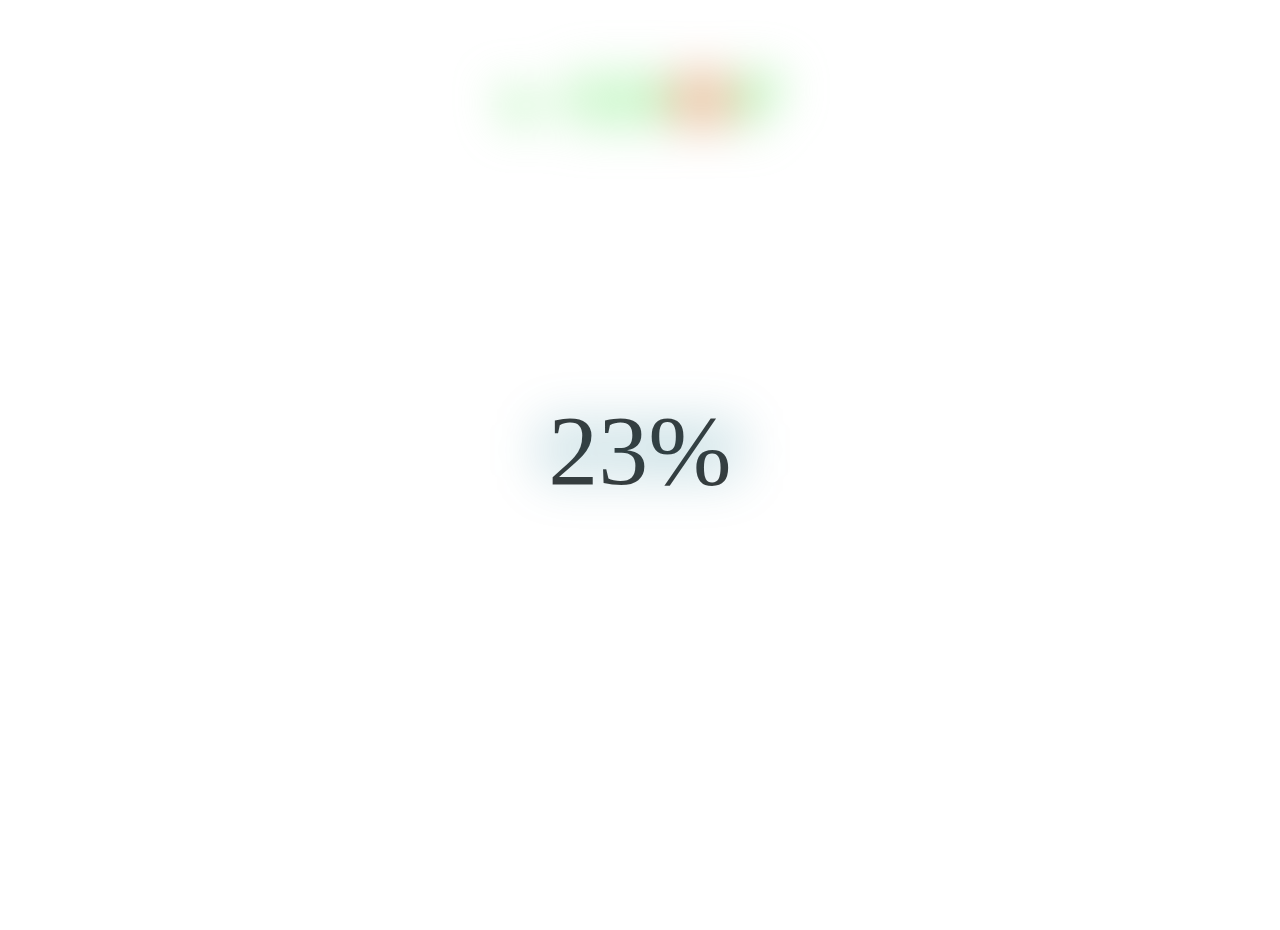
<file: index.html>
<!DOCTYPE html>
<html lang="en">
<head>
    <meta charset="UTF-8">
    <meta http-equiv="X-UA-Compatible" content="IE=edge">
    <meta name="viewport" content="width=device-width, initial-scale=1.0">
    <title>SHOP</title>
   <!-- icon -->
    <link rel="icon" href="favicon.ico" type="image/x-icon">
    <style>
        body{
            overflow: hidden;
        }
          *{
        box-sizing: border-box;
          }
        #my{
            font-family: sans-serif;
        display: flex;
        align-items: center;
        justify-content: center;
        height: 100vh;
        overflow: hidden;
        margin: 0;
        
       
    }
    .bgg{
        background: url('https://t4.ftcdn.net/jpg/02/32/16/07/360_F_232160763_FuTBWDd981tvYEJFXpFZtolm8l4ct0Nz.jpg') no-repeat center center/cover;
        position: absolute;
        overflow: hidden;
        top: -30px;
        left: -30px;
        width: calc(100vw + 60px);
        height: calc(100vh + 60px);
        z-index: -1;
        filter: blur(0px);


    }
    .loading-text{
        font-size: 100px;
        color: black;
        position: absolute;
     top: 50%;
      left: 50%;
      transform: translate(-50%,-50%);

    }
        
    .btn{
	border-radius: 9px;
	font-family:'Oswald',sans-serif;
	color: #036A81;
	font-size: 135%;
	padding: 10px 20px;
	border: solid #036A81 3px;
	text-transform: uppercase;
	text-decoration: none;
    filter: blur(0px);
    position: absolute;
    top: 50%;
     left: 50%;
    transform: translate(-50%,-50%);
  
}
.btn:hover {

  
  background-color: lightgreen;
}
h1{
bottom: 10%;
text-align: center;	
font-size: 5rem;
filter: blur(0px);
color: lightgreen;
}
        
    </style>
</head>
<body >
    <h1>v-SH<span style="color: chocolate;">O</span>P</h1>
    
    <div class="loading-text">0%</div>
    <div class="bgg"></div>
        
    <a class="btn" href="myhtml.html" >Get Started</a>
 
 
    <script>
// Blury-loading      
const loadtext=document.querySelector('.loading-text')
const bg=document.querySelector('.bgg')
const btnn=document.querySelector('.btn')
const heading=document.querySelector('h1')
let load=0
let int=setInterval(blurimage,30);
function blurimage()
{
    load++;
    if(load>99)
    {
        clearInterval(int);
    }
   loadtext.innerText=`${load}%`
   loadtext.style.opacity=change(load,0,100,0,1)
bg.style.filter=`blur(${change(load,0,100,0,30)}px)`
btnn.style.filter=`blur(${change(load,0,100,0,30)}px)`
heading.style.filter=`blur(${change(load,0,100,0,30)}px)`

}
//Switching blurry function
const change=(num,in_min,in_max,out_max,out_min) => {
    return(num-in_min)*(out_max-out_min)/(in_max -in_min)+out_min;
}
 </script>
</body>
</html>
</file>
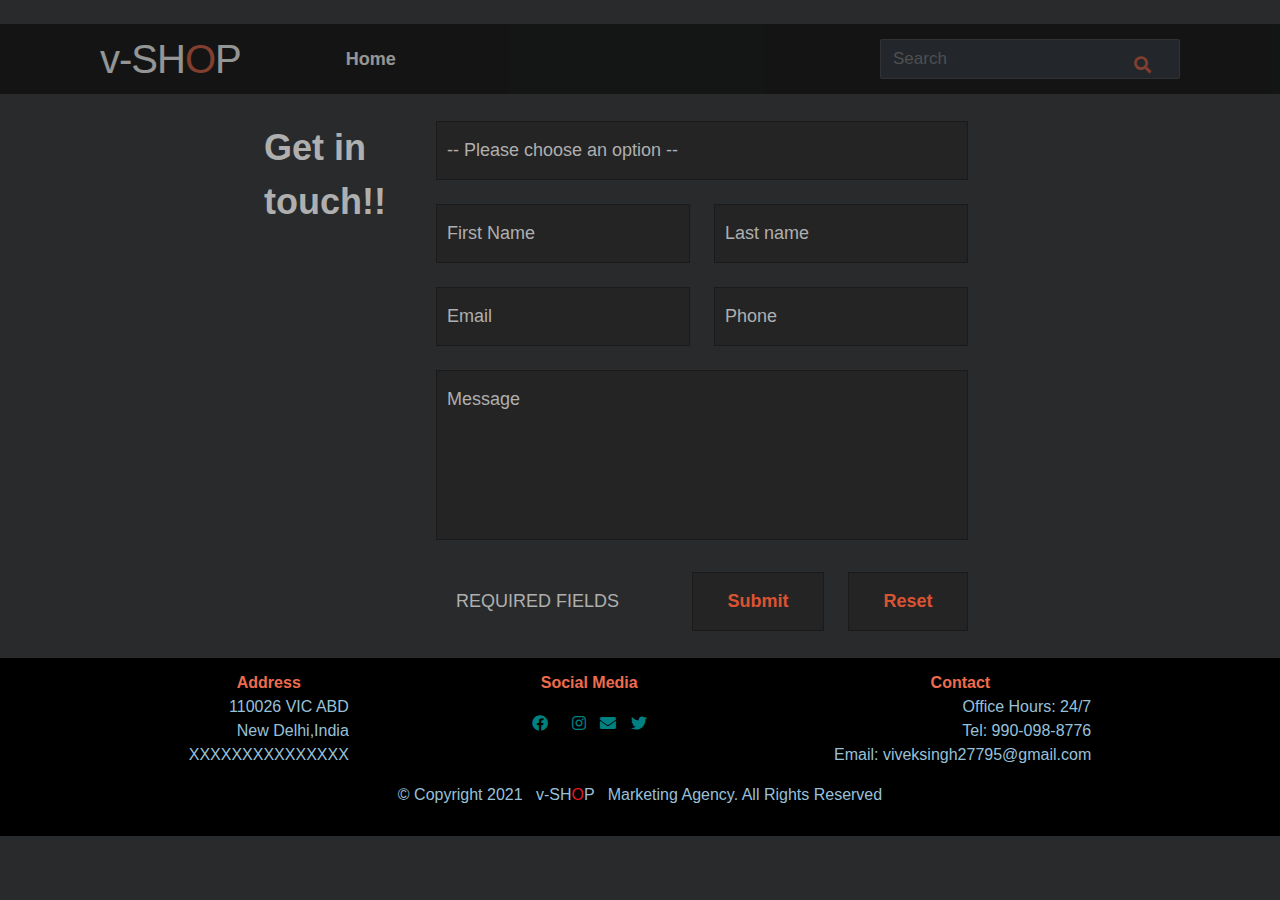
<file: contactform.html>
<!DOCTYPE html>
<html lang="en">
<head>
    <meta charset="UTF-8">
    <meta http-equiv="X-UA-Compatible" content="IE=edge">
    <meta name="viewport" content="width=device-width, initial-scale=1.0">
   
    <title>SHOP</title>
   <!-- icon -->
    <link rel="icon" href="favicon.ico" type="image/x-icon">
    <!-- stylesheet -->
    <link rel="stylesheet" href="myhcss.css">
    
     <!-- font awesome -->
     <link rel="stylesheet" href="https://pro.fontawesome.com/releases/v5.10.0/css/all.css" integrity="sha384-AYmEC3Yw5cVb3ZcuHtOA93w35dYTsvhLPVnYs9eStHfGJvOvKxVfELGroGkvsg+p" crossorigin="anonymous"/>
    <link rel="stylesheet" href="https://cdnjs.cloudflare.com/ajax/libs/font-awesome/4.7.0/css/font-awesome.min.css">
    <link rel="stylesheet" href="https://cdnjs.cloudflare.com/ajax/libs/font-awesome/5.15.3/css/all.min.css"/>
    <!-- j query -->
    <script src="https://ajax.googleapis.com/ajax/libs/jquery/3.5.1/jquery.min.js"></script>
    <style>
        @import url("https://fonts.googleapis.com/css?family=Open+Sans:400,700");

/* RESET RULES
–––––––––––––––––––––––––––––––––––––––––––––––––– */
:root {
  --white: #afafaf;
  --red: #e31b23;
  --bodyColor: #292a2b;
  --borderFormEls: hsl(0, 0%, 10%);
  --bgFormEls: hsl(0, 0%, 14%);
  --bgFormElsFocus: hsl(0, 7%, 20%);
}

* {
  padding: 0;
  margin: 0;
  box-sizing: border-box;
  outline: none;
}

a {
  color: inherit;
}

input,
select,
textarea,
button {
  font-family: inherit;
  font-size: 100%;
}

button,
label {
  cursor: pointer;
}

select {
  appearance: none;
}



textarea {
  resize: none;
}

ul {
  list-style: none;
}

body {
  font: 18px/1.5 "Open Sans", sans-serif;
  background: var(--bodyColor);
  color: var(--white);
  margin: 1.5rem 0;
}

.container {
  max-width: 800px;
  margin: 0 auto;
  padding: 0 1.5rem;
}


/* FORM ELEMENTS
–––––––––––––––––––––––––––––––––––––––––––––––––– */
.my-form h1 {
  margin-bottom: 1.5rem;
}

.my-form li,
.my-form .grid > *:not(:last-child) {
  margin-bottom: 1.5rem;
}

.my-form select,
.my-form input,
.my-form textarea,
.my-form button {
  width: 100%;
  line-height: 1.5;
  padding: 15px 10px;
  border: 1px solid var(--borderFormEls);
  color: var(--white);
  background: var(--bgFormEls);
  transition: background-color 0.3s cubic-bezier(0.57, 0.21, 0.69, 1.25),
    transform 0.3s cubic-bezier(0.57, 0.21, 0.69, 1.25);
}

.my-form textarea {
  height: 170px;
}

.my-form ::placeholder {
  color: inherit;
  /*Fix opacity issue on Firefox*/
  opacity: 1;
}

.my-form select:focus,
.my-form input:focus,
.my-form textarea:focus,
.my-form button:enabled:hover,
.my-form button:focus,
.my-form input[type="checkbox"]:focus + label {
  background: var(--bgFormElsFocus);
}

.my-form select:focus,
.my-form input:focus,
.my-form textarea:focus {
  transform: scale(1.02);
}

.my-form .required,
.my-form select {
  background-repeat: no-repeat;
  background-position: center right 12px;
  background-size: 15px 15px;
}

.my-form .required {
  background-image: url(https://s3-us-west-2.amazonaws.com/s.cdpn.io/162656/asterisk.svg);  
}

.my-form select {
  background-image: url(https://s3-us-west-2.amazonaws.com/s.cdpn.io/162656/down.svg);
}

.my-form *:disabled {
  cursor: default;
  
}


/* FORM BTNS
–––––––––––––––––––––––––––––––––––––––––––––––––– */
.my-form .required-msg {
  display: none;
  background: url(https://s3-us-west-2.amazonaws.com/s.cdpn.io/162656/asterisk.svg)
    no-repeat center left / 15px 15px;
  padding-left: 20px;
}

.my-form .btn-grid {
  position: relative;
  overflow: hidden;
  /* transition: filter 0.2s; */
}

.btan {
  font-weight: bold;
  cursor: pointer;
}
.btan:hover {
  background-color:grey ;
}


.my-form button > * {
  display: inline-block;
  width: 100%;
 
}

.my-form button .back {
  position: absolute;
  left: 50%;
  top: 50%;

}

/* FOOTER
–––––––––––––––––––––––––––––––––––––––––––––––––– */
footer {
  font-size: 1rem;
  text-align: right;
  backface-visibility: hidden;
}

footer a {
  text-decoration: none;
}

footer span {
  color: var(--red);
}


/* MQ
–––––––––––––––––––––––––––––––––––––––––––––––––– */
@media screen and (min-width: 600px) {
  .my-form .grid {
    display: grid;
    grid-gap: 1.5rem;
  }

  .my-form .grid-2 {
    grid-template-columns: 1fr 1fr;
  }

  .my-form .grid-3 {
    grid-template-columns: auto auto auto;
    align-items: center;
  }

  .my-form .grid > *:not(:last-child) {
    margin-bottom: 0;
  }

  .my-form .required-msg {
    display: block;
  }
}


    </style>

</head>
<body id="myhome">
 <!-- navbar -->
<nav id="navbar2" class="navbar">

    
        <div class="menu-icon">
  <span class="fas fa-bars"></span></div>
  <div class="mylogo"  >
   
    v-SH<span>O</span>P</div>
  <div class="nav-items">
    <li><a href="#">&nbsp;&nbsp;  &nbsp;</a></li>
  <li><a href="myhtml.html">Home</a></li>
  </div>
  <div class="search-icon">
  <span class="fas fa-search"></span></div>
  <div class="cancel-icon">
  <span class="fas fa-times"></span></div>
  <form action="#">
          <input type="search" class="search-data" placeholder="Search" required>
          <button type="submit" class="fas fa-search"></button>
        </form>
  </nav>
  <br>
  <form class="my-form" onsubmit="return(validate());" >
    <div class="container">
      <h1>Get in <br> touch!! &nbsp;&nbsp;&nbsp;&nbsp;</h1>
      <ul>
        <li>
          <select>
            <option selected  disabled>-- Please choose an option --</option>
            <option>Sell Product</option>
            <option>Defected Product</option>
            <option>Return Product</option>
            <option>Other</option>      
          </select>
        </li>
        <li>
          <div class="grid grid-2">
            <input type="text" placeholder="First Name" name="Name" id="t1"  class="required" >  
            <input type="text" placeholder="Last name"  class="required" >
          </div>
        </li>
        <li>
          <div class="grid grid-2">
            <input type="email" placeholder="Email" name="EMail" id="t2" class="required" >  
            <input type="text" name="mobile" placeholder="Phone" id="t5" class="required">
          </div>
        </li>    
        <li>
          <textarea placeholder="Message"></textarea>
        </li>   
       
          <div class="grid grid-3">
            <div class="required-msg">REQUIRED FIELDS</div>
            
            
           <input style="color: var(--accent-dark);"  class="btan" id="submitbtn"  type="submit" value="Submit" >
          
          </input>
            
              <input  style="color: var(--accent-dark);" class="btan" id="cancelbtn"type="reset" onclick="return(validate2());"/>
             
          </div>
        </li>    
      </ul>
    </div>
  </form>
 
  <br>
  <!-- Products slider-->
  <footer id="returnfooter">
    
   
    <div class="footer__top">
      <div class="footer__address">
        <h4 class="footer__address-heading">Address</h4>
        <p>110026 VIC ABD</p>
        <p>New Delhi,India</p>
        <p>XXXXXXXXXXXXXXX</p>
      </div>
      
      <div class="footer__social">
        <h4 class="footer__address-heading">Social Media</h4>
        <a href="https://www.facebook.com" style="color: teal;"class=" social-icon fab fa-facebook"></a>
        <a href="https://www.instagram.com" style="color: teal;"class=" social-icon fab fa-instagram"></a>
        <a href="mailto:viveksingh27795@gmail.com" style="color: teal;" class=" fas fa-envelope"></a>
    <a href="https://www.twitter.com" style="color: teal;"class="social-icon fab fa-twitter"></a>
      </div>
      <div class="footer__contact">
        <h4 class="footer__contact-heading"> Contact</h4>
        <p>Office Hours: 24/7</p>
        <p>Tel: 990-098-8776</p>
        <p>&nbsp;Email: viveksingh27795@gmail.com</p>
      </div>
    </div>
    <div class="footer__bottom">
      <p>© Copyright 2021 &nbsp;  v-SH<span>O</span>P &nbsp;  Marketing Agency. All Rights Reserved</p>
    </div>
  </footer>
  
   <script>
       const menuBtn = document.querySelector(".menu-icon span");
    const searchBtn = document.querySelector(".search-icon");
    const cancelBtn = document.querySelector(".cancel-icon");
    const items = document.querySelector(".nav-items");
    const form = document.querySelector("form");
    menuBtn.onclick = ()=>{
      items.classList.add("active");
      menuBtn.classList.add("hide");
      searchBtn.classList.add("hide");
      cancelBtn.classList.add("show");
    }
    cancelBtn.onclick = ()=>{
      items.classList.remove("active");
      menuBtn.classList.remove("hide");
      searchBtn.classList.remove("hide");
      cancelBtn.classList.remove("show");
      form.classList.remove("active");
      cancelBtn.style.color = "#ff3d00";
    }
    searchBtn.onclick = ()=>{
      form.classList.add("active");
      searchBtn.classList.add("hide");
      cancelBtn.classList.add("show");
    }
    //submit reset
    // var submit=document.getElementById('submitbtn')
    // var cancel=document.getElementById('cancelbtn')
    // submit.addEventListener('click',show);
    // cancel.addEventListener('click',show2);
    // function show() {
     
     
    //   alert("Response Sucessfully Submitted")
    // }

    // function show2() {
    //   alert("Sucessfully Resetted")
    // }

    function validate()
      {
      
         if( document.getElementById("t1").value== "" )
         {
            alert( "Please provide your name!" );
            document.getElementById("t1").focus() ;
            return false;
         }
          var emailID = document.getElementById("t2").value;
         atpos = emailID.indexOf("@");
         dotpos = emailID.lastIndexOf(".");       
         if (document.getElementById("t2").value == "" || atpos < 1 || ( dotpos - atpos < 2 )) 
         {
            alert("Please enter correct email ID")
            document.getElementById("t2").focus() ;
            return false;
         }
         if( document.getElementById("t5").value == "" )
         {
            alert( "Please provide your Mobile number" );
document.getElementById("t5").focus() ;
            return false;
         }
if(isNaN(document.getElementById("t5").value ))
         {
            alert( "It's not a valid number" );
document.getElementById("t5").focus() ;
            return false;
         }
if( document.getElementById("t5").value.length<10 )
         {
            alert( "Please provide valid Mobile number" );
document.getElementById("t5").focus() ;
            return false;
         }
         return( alert("Sucessfully submitted") );
      }    
      function validate2() {
      
        
        return(alert("Reset sucessfull"));
        
      }
   </script>
   </body>
</html>
</file>
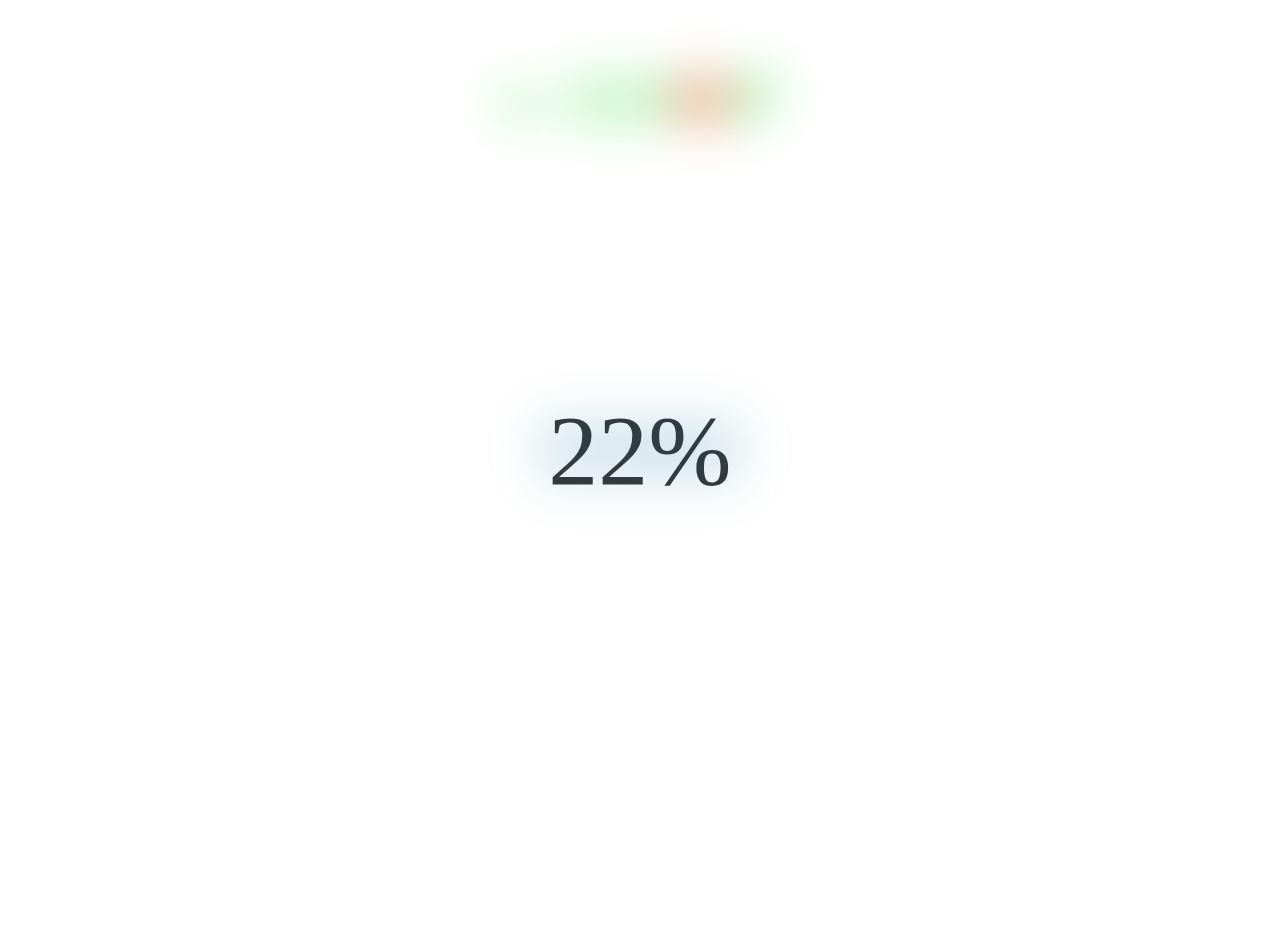
<file: main.html>
<!DOCTYPE html>
<html lang="en">
<head>
    <meta charset="UTF-8">
    <meta http-equiv="X-UA-Compatible" content="IE=edge">
    <meta name="viewport" content="width=device-width, initial-scale=1.0">
    <title>SHOP</title>
   <!-- icon -->
    <link rel="icon" href="favicon.ico" type="image/x-icon">
    <style>
          *{
        box-sizing: border-box;
          }
        #my{
            font-family: sans-serif;
        display: flex;
        align-items: center;
        justify-content: center;
        height: 100vh;
        overflow: hidden;
        margin: 0;
        
       
    }
    .bgg{
        background: url('https://t4.ftcdn.net/jpg/02/32/16/07/360_F_232160763_FuTBWDd981tvYEJFXpFZtolm8l4ct0Nz.jpg') no-repeat center center/cover;
        position: absolute;
        overflow: hidden;
        top: -30px;
        left: -30px;
        width: calc(100vw + 60px);
        height: calc(100vh + 60px);
        z-index: -1;
        filter: blur(0px);


    }
    .loading-text{
        font-size: 100px;
        color: black;
        position: absolute;
     top: 50%;
      left: 50%;
      transform: translate(-50%,-50%);

    }
        
    .btn{
	border-radius: 9px;
	font-family:'Oswald',sans-serif;
	color: #036A81;
	font-size: 135%;
	padding: 10px 20px;
	border: solid #036A81 3px;
	text-transform: uppercase;
	text-decoration: none;
    filter: blur(0px);
    position: absolute;
    top: 50%;
     left: 50%;
    transform: translate(-50%,-50%);
  
}
.btn:hover {

  
  background-color: lightgreen;
}
h1{
bottom: 10%;
text-align: center;	
font-size: 5rem;
filter: blur(0px);
color: lightgreen;
}
        
    </style>
</head>
<body >
    <h1>v-SH<span style="color: chocolate;">O</span>P</h1>
    
    <div class="loading-text">0%</div>
    <div class="bgg"></div>
        
    <a class="btn" href="myhtml.html" >Get Started</a>
 
 
    <script>
// Blury-loading      
const loadtext=document.querySelector('.loading-text')
const bg=document.querySelector('.bgg')
const btnn=document.querySelector('.btn')
const heading=document.querySelector('h1')
let load=0
let int=setInterval(blurimage,30);
function blurimage()
{
    load++;
    if(load>99)
    {
        clearInterval(int);
    }
   loadtext.innerText=`${load}%`
   loadtext.style.opacity=change(load,0,100,0,1)
bg.style.filter=`blur(${change(load,0,100,0,30)}px)`
btnn.style.filter=`blur(${change(load,0,100,0,30)}px)`
heading.style.filter=`blur(${change(load,0,100,0,30)}px)`

}
//Switching blurry function
const change=(num,in_min,in_max,out_max,out_min) => {
    return(num-in_min)*(out_max-out_min)/(in_max -in_min)+out_min;
}
 </script>
</body>
</html>
</file>
<file: myhcss.css>
body{
  overflow-x: hidden;
}


/* responsive nav bar */
@import url('https://fonts.googleapis.com/css?family=Montserrat:400,500,600,700&display=swap');
*{
  margin: 0;
  padding: 0;
  outline: none;
  box-sizing: border-box;
  font-family: 'Montserrat', sans-serif;
}

nav{
  background-color:black;
  display: flex;
  flex-wrap: wrap;
  align-items: center;
  justify-content: space-between;
  height: 70px;
  padding: 0 100px;
  z-index: 1;
  opacity: 0.5;
  

}
.solid {
  background-color: black;
  transition: background-color 1s ease 0s;
  box-shadow: 0 0 4px grey;
  opacity: 1;
}
nav .mylogo{
  
  font-size: 40px;
  font-family: Tahoma, Geneva, sans-serif;
  letter-spacing: -1px;
  color: #FFFFFF;

}
nav .nav-items{
  display: flex;
  flex: 1;
  padding: 0 0 0 40px;
}
nav .nav-items li{
  list-style: none;
  padding: 0 15px;
}
nav .nav-items li a{
  color: #fff;
  font-size: 18px;
  font-weight: 700;
  text-decoration: none;
}
nav .nav-items li a:hover{
  color: #ff3d00;
}
nav form{
  display: flex;
  height: 40px;
  padding: 2px;
  background: #1e232b;
  min-width: 18%!important;
  border-radius: 2px;
  border: 1px solid rgba(155,155,155,0.2);
}
nav form .search-data{
  width: 100%;
  height: 100%;
  padding: 0 10px;
  color: #fff;
  font-size: 17px;
  border: none;
  font-weight: 500;
  background: none;
}
nav form button{
  float: right;
  padding: 6px 10px;
  margin-top: 8px;
  margin-right: 16px;
  right: 5px;
  font-size: 17px;
  border: none;
  cursor: pointer;
}
nav form button:hover{
  background: #e63600;
}
nav .menu-icon,
nav .cancel-icon,
nav .search-icon{
  width: 40px;
  text-align: center;
  margin: 0 50px;
  font-size: 18px;
  color: #fff;
  cursor: pointer;
  display: none;
}
nav .menu-icon span,
nav .cancel-icon,
nav .search-icon{
  display: none;
}
@media (max-width: 1245px) {
  nav{
    padding: 0 50px;
   
  }
}
@media (max-width: 1140px){
  nav{
    padding: 0px;
    
   
    
  }
 
  nav .nav-items{
    position: fixed;
    z-index: 99;
    top: 70px;
    width: 100%;
    left: -100%;
    height: 100%;
    padding: 10px 50px 0 50px;
    text-align: center;
    background: #14181f;
    display: inline-block;
    transition: left 0.3s ease;
  }
  nav .nav-items.active{
    left: 0px;
  }
  nav .nav-items li{
    line-height: 40px;
    margin: 30px 0;
  }
  nav .nav-items li a{
    font-size: 20px;
  }
  nav form{
    position: absolute;
    top: 80px;
    right: 50px;
    opacity: 0;
    pointer-events: none;
    transition: top 0.3s ease, opacity 0.1s ease;
  }
  nav form.active{
    top: 95px;
    opacity: 1;
    pointer-events: auto;
  }
  nav form:before{
    position: absolute;
    content: "";
    top: -13px;
    right: 0px;
    width: 0;
    height: 0;
    z-index: -1;
    border: 10px solid transparent;
    border-bottom-color: #1e232b;
    margin: -20px 0 0;
  }
  nav form:after{
    position: absolute;
    content: '';
    height: 60px;
    padding: 2px;
    background: #1e232b;
    border-radius: 2px;
    min-width: calc(100% + 20px);
    z-index: -2;
    left: 50%;
    top: 50%;
    transform: translate(-50%, -50%);
  }
  nav .menu-icon{
    display: block;
  }
  nav .search-icon,
  nav .menu-icon span{
    display: block;
  }
  nav .menu-icon span.hide,
  nav .search-icon.hide{
    display: none;
  }
  nav .cancel-icon.show{
    display: block;
  }
}


.sticky {
  position: fixed;
  top: 0;
  width: 100%;
}
.space{
  margin: 10px 0;
}
nav .logo.space{
  color: red;
  padding: 0 5px 0 0;
}
@media (max-width: 980px){
  nav .menu-icon,
  nav .cancel-icon,
  nav .search-icon{
    margin: 0 20px;
  }
  nav form{
    right: 30px;
  }
}
@media (max-width: 350px){
  nav .menu-icon,
  nav .cancel-icon,
  nav .search-icon{
    margin: 0 10px;
    font-size: 16px;
  }
}
/* Variables */
/* Style the input container */
.search {
  position: relative;
  padding-bottom: 15px;
  bottom: -7px;
  }
  
  .search-input::placeholder {
  color: white;
  opacity: 0.8;
  }
  
  .search-input {
  height: 0px;
  border:none;
  
  
  visibility: hidden;
  opacity: 0;
  top: 40px;
  background: #5747e1;
  color: white;
  padding: 6px;
  font-size: 14px;
  
  width: 220px;
  transition: 80ms all ease-in;
  
  box-shadow: none;
  }
  
  .search-button {
  background:transparent;
  color: white;
  cursor: pointer;
  font-size: 14px;
  padding-top: 4px;
  }
  
  .search-button:hover + .search-input, .search-input:hover, .search:hover .search-input {
  visibility: visible !important;
  opacity: 1 !important;
  z-index: 9 !important;
  box-shadow: 1px 3px 4px #E6E6E6;
  height: 25px !important;
  }


/* Slideshow container */
* {box-sizing:border-box}


.slideshow-container {
max-width: auto;

margin: auto;
height: auto;
}

/* Hide the images by default */
.mySlides {
display: none;
}

/* Next & previous buttons */
.prev, .next {
cursor: pointer;
position: absolute;
top: 50%;
width: auto;
margin-top: auto;
padding: 16px;
color: white;
font-weight: bold;
font-size: 18px;
transition: 0.6s ease;
border-radius: 0 3px 3px 0;
user-select: none;
}

/* Position the "next button" to the right */
.next {
right: 0;
border-radius: 3px 0 0 3px;
}

/* On hover, add a black background color with a little bit see-through */
.prev:hover, .next:hover {
background-color: rgba(0,0,0,0.8);
}

/* Caption text */
.text {
color: #f2f2f2;
font-size: 15px;
padding: 8px 12px;
position: absolute;
bottom: 8px;
width: 100%;
text-align: center;
}

/* The dots/bullets/indicators */
.dot {
cursor: pointer;
height: 15px;
width: 15px;
margin: 0 2px;
background-color: #bbb;
border-radius: 50%;
display: inline-block;
transition: background-color 0.6s ease;
}

.active, .dot:hover {
background-color: #717171;
}

/* Fading animation */
.fade {
-webkit-animation-name: fade;
-webkit-animation-duration: 1.5s;
animation-name: fade;
animation-duration: 1.5s;
}

@-webkit-keyframes fade {
from {opacity: .4}
to {opacity: 1}
}

@keyframes fade {
from {opacity: .4}
to {opacity: 1}
}

:root {
--background-light: #98c1d9;
--background-dark: #293241;
--text-light: #98c1d9;
--text-dark: #293241;
--accent-light: #ee6c4d;
--accent-dark: #db5332;
--card-background: #ffe66d;
}

/* Global */
* {
box-sizing: border-box;
padding: 0;
margin: 0;
}

body {
line-height: 1.6;
font-family: "Rubik", sans-serif;
}

p {
font-family: "Montserrat", sans-serif;
}

span {
color: var(--accent-dark);
}

button {
padding: 1rem;
margin-top: 1rem;
color: var(--accent-dark);
font-size: 1.2rem;
font-weight: 500;
background: transparent;
border: 0px solid var(--accent-light);
transition: 0.2s ease-out;
}

button:hover {

color: var(--text-dark);
cursor: pointer;
}

/* <!-- Product slider --> */
.intro__heading {
font-size: 3.5rem;
display: inline-block;
color: var(--text-dark);
letter-spacing: 0.2rem;
}

.intro__text {
color: var(--text-dark);
width: 40rem;
background: rgba(255, 255, 255, 0.4);
-webkit-backdrop-filter: blur(5px);
backdrop-filter: blur(5px);
border-radius: 8px;
border: solid 1px rgba(255, 255, 255, 0.3);

padding: 1rem;
margin: 2rem;
}

.intro__sub-heading {
text-transform: capitalize;
font-size: 2rem;
}


/* <!-- Articles Section --> */
.heading {
  font-size: 2.8rem;
  text-align: center;
  text-transform: capitalize;
  padding: 1rem;
  }
  
  .sub-heading {
  font-size: 1.8rem;
  text-align: center;
  text-transform: capitalize;
  padding-bottom: 1rem;
  }
.skills {
padding: 2rem 2rem;
color: white;
background: black;
position: relative;
}


.skills__sub-header {
text-align: center;
font-size: 2rem;
}

.skills__header {
font-size: 3rem;
text-align: center;
text-transform: capitalize;
color: white;
}

.cards {
display: flex;
justify-content: space-around;
flex-wrap: wrap;
}

.card {
max-width: 25%;
margin: 1rem 2rem;
padding: 1rem;
position: relative;
/* background: rgba(255, 255, 255, 0.5); */
-webkit-backdrop-filter: blur(5px);
backdrop-filter: blur(5px);
border-radius: 8px;
border: solid 1px rgba(255, 255, 255, 0.3);


}

.card__content {
display: flex;
flex-direction: column;
}

.card__icon {
padding-bottom: 0.5rem;
color: var(--accent-dark);
}

.card__title {
padding-bottom: 0.5rem;
font-size: 1.5rem;
}

/* Image Scroll Section */
.img-scroll {
background-image: url("https://images.unsplash.com/photo-1472851294608-062f824d29cc?ixid=MnwxMjA3fDB8MHxwaG90by1wYWdlfHx8fGVufDB8fHx8&ixlib=rb-1.2.1&auto=format&fit=crop&w=750&q=80");
min-height: 350px;
background-size: cover;
background-position: center;
position: relative;
opacity: 0.8;
background-repeat: no-repeat;
background-attachment: fixed;
}

.img__heading {
position: absolute;
text-align: center;
top: 40%;
width: 100%;
text-transform: uppercase;
color: var(--text-dark);
font-size: 2rem;
font-weight: 500;
letter-spacing: 1rem;
}

/* Image switch */
.container{
  display: flex;
  width: 90vw;

}
.panel{
  background-size: auto 100%;
  background-position:center;
  background-repeat: no-repeat;
  height: 80vh;
  border-radius: 50px;
  color: #fff;
  cursor: pointer;
  flex: 0.5;
  margin: 10px;
  position: relative;
  transition: flex 0.7s ease-in;
  }
  .panel h3{
     font-size: 24px;
     position: absolute; 
     bottom: 20px;
     left: 50px;
     margin: 0;
     opacity: 0;

  }
  .panel.active{
      flex: 5;
  }
 
  .panel.active h3
  {
     opacity: 1;
     transition: opacity 0.3s ease-in 0.4s;

  }
  @media(max-width:480px){
      .container{
          width: 100vw;
      }
      .panel:nth-of-type(4),.panel:nth-of-type(5){
      display: none;
  }
  }


/* Partner Companies */

.company__info img {
width: 100%;
height: auto;
}

.company__info {
width: 75%;
margin: auto;
}

.company__header {
font-size: 3rem;
}

.box__header {
text-align: center;
font-size: 1.5rem;
}

.box-1 {
display: flex;
height: auto;
align-items: center;
clip-path: polygon(100% 0, 100% 100%, 0 80%, 0 16%);
background: black;
color: white;
}

.box-3 {
display: flex;
height: auto;
align-items: center;
clip-path: polygon(100% 0, 100% 100%, 0 100%, 0 16%);
background: black;
color: white;
}

.box__text {
padding: 1rem 1rem;
max-width: 50%;
}

.box-2 {
display: flex;
flex-direction: row-reverse;
height: auto;
align-items: center;
clip-path: polygon(100% 20%, 100% 80%, 0 100%, 0 0);
background: black;
color: white;
}

/* COmapanies Icon Section */
.icons {
background: black;
color: white;
}

.icons__heading {
font-size: 2.5rem;
text-align: center;
color: white;
text-transform: capitalize;
}

.row {
display: flex;
align-items: center; 
justify-content: center;
}

.row--2 {
padding-left: 15px;
margin-top: -30px;
}

.row--3 {
margin-top: -30px;
}

.logo {
width: 100px;
position: absolute;
top: 50%;
left: 50%;
transform: translate(-50%, -50%)
}

.logo img { 
width: 100%;
z-index: 10;
}

/*Hexagon Styles*/
.hexagon {
position: relative;
height: 180px;
width: 160px;
background: black;
margin: 0 .5rem;
}

.hexagon::before {
position: absolute;
content: '';
}

.hexagon::before {
top: 4px;  /* border width */
left: 4px;  /* border width */
height: calc(100% - 8px);  /* 100% - (2 * border width) */
width: calc(100% - 8px);  /* 100% - (2 * border width) */
background: white;
}

.hexagon, .hexagon::before {
-webkit-clip-path: polygon(50% 0%, 100% 25%, 100% 75%, 50% 100%, 0% 75%, 0% 25%);
clip-path: polygon(50% 0%, 100% 25%, 100% 75%, 50% 100%, 0% 75%, 0% 25%);
}

/* Stats Section */
.stats {
background-color: black;
color: white;
}

.stats__heading {
color: white;
padding-top: 3rem;
}

.stats__sub-heading {
color: white;
}

.stats__list {
list-style-type: none;
display: flex;
justify-content: center;
flex-wrap: wrap;
}

.stats__item {
text-align: center;
display: inline-block;
width: 23rem;
vertical-align: top;
padding: 15px;
}

.stats__item-heading {
font-size: 1.3rem;
font-weight: 700;
text-transform: capitalize;
}

.stats__item-text {
font-size: 1.2rem;
font-weight: 600;
color: var(--accent-light);
}

/* Pricing Section */
.price {
display: flex;
justify-content: center;
flex-wrap: wrap;
align-items: center;
background-color: lightblue;
}

.price__info {
max-width: 75%;
margin: 1rem;
padding: 1rem;
}

/*Card*/
.price__card-box {
display: flex;
flex-wrap: wrap;
justify-content: center;
align-items: center;
width: 1600px;
}

.price__card {
display: flex;
flex-direction: column;
justify-content: center;
align-items: center;
min-width: 30%;
background-color: white;
margin: 1rem;
border: 3px solid black;
}

.price__name {
padding: 0.5rem;
width: 100%;
font-size: 1.8rem;
height: 5rem;
text-align: center;
position: relative;
background-color: black;
color: white;
}

.price__name::after {
content: "";
height: 25px;
background-color: inherit;
transform: skewY(3deg);
position: absolute;
bottom: -12px;
left: 0;
right: 0;
}

.price__quote {
padding-top: 1.5rem;
}

.price__quote {
font-size: 1.5rem;
}

.price__list {
padding: 1rem;
list-style-type: none;
position: relative;
}

.price__item {
padding: 0.5rem;
}

.price__item:before {
font-family: FontAwesome;
position: absolute;
left: 0;
color: var(--accent-light);
font-size: 14px;
content: "\f00c";
}

.price__item--plus:before {
content: "\f067";
}

.price__button {
padding: 1rem;
margin-top: 1rem;
width: 75%;
font-size: 1.2rem;
font-weight: 500;
background: transparent;
color: white;
transition: 0.2s ease-out;
border: 1px solid white;
}

.price__button:hover {
background: white;
color: black;
cursor: pointer; 
}

.price__footer {
width: 100%;
height: 6.5rem;
display: flex;
justify-content: center;
align-items: center;
margin-top: 2rem;
background-color: black;
color: white;
position: relative;
}

.price__footer::before {
content: "";
height: 25px;
background-color: inherit;
transform: skewY(3deg);
position: absolute;
bottom: 85px;
left: 0;
right: 0;
}



/* Products slider Section */
.contact {
height: auto;
background: black;
color: white;
text-align: center;
font-size: 1.3rem;
}


.slider2 {
  width: auto;
  height: 200px;
  position: relative;
  margin: auto;
  overflow-x: scroll;
  overflow-y: hidden;
}

.slider2::-webkit-scrollbar {
  display: none;
}

.slider2 .slide {
  display: flex;
  position: absolute;
  left: 0;
  transition: 0.3s left ease-in-out;
}

.slider2 .item {
  margin-right: 10px;
}

.slider2 .item:last-child {
  margin-right: 0;
}

.ctrl {
  text-align: center;
  margin-top: 5px;
}

.ctrl-btn {
  padding: 20px 20px;
  min-width: 50px;
  background: #fff;
  border: none;
  font-weight: 600;
  text-align: center;
  cursor: pointer;
  outline: none;

  position: absolute;
  top: 50%;
  margin-top: -27.5px;
}

.ctrl-btn.pro-prev {
  left: 0;
}

.ctrl-btn.pro-next {
  right: 0;
}

/* Footer Section */
footer {
position: relative;
color: var(--text-light);
background: var(--background-dark);
}

footer svg {
position: absolute;
bottom: 10rem;
width: 100%;
border-bottom: #293241;
height: 100px;
}

.footer__address-heading,
.footer__contact-heading {
text-align: center;
font-weight: 600;
color: var(--accent-light);
}

.footer__top {
display: flex;
justify-content: space-around;
}

.footer__bottom {
text-align: center;
padding: 1rem 0;
}

/*Media Queries*/
@media screen and (max-width: 768px) {
.card {
min-width: 100%;
}

.img__heading {
top: 25%;
width: 100%;
text-transform: uppercase;
font-size: 1.7rem;
letter-spacing: 0.5rem;
}

.intro__text {
width: 100%;
margin: 1rem 0 0 0;
border-radius: 0px;
}

.intro__heading {
font-size: 2.5rem;
text-align: center;
padding-bottom: 1rem;
}

.intro__text-heading {
font-size: 1.5rem;
text-align: center;
padding-bottom: 1rem;
}

.box-1,
.box-3 {
display: flex;
flex-direction: column;
align-items: center;
clip-path: polygon(100% 0, 100% 100%, 0 95%, 0 5%);
padding-bottom: 1.5rem;
}

.box-2 {
display: flex;
flex-direction: column;
align-items: center;
clip-path: polygon(100% 5%, 100% 95%, 0 100%, 0 0%);
padding-bottom: 1.5rem;
}

.box__text {
min-width: 100%;
}
/* //contacts section -footer */
.contact {
height: 630px;
font-size: 1.3rem;
}
@media screen and  (max-width: 768px){
  .contact {
    height: auto;
    font-size: 1.3rem;
}
}


.contact__info {
padding: 1rem;
}

.contact__info-heading {
font-size: 2rem;
}
.footer__top {
flex-direction: column;
text-align: center;
}
.footer__bottom {
padding: 0.8rem;
}
footer svg {
top: -4rem;
height: 65px;
}
}
footer{
  background-color: black;
  padding: 1% 8%;
  text-align: center;
  line-height: 1.5em;
}
.social-icon{
  margin: 20px 10px;
}

@media screen and (max-width: 1024px) {
.card {
max-width: 66.66%;
}
}
</file>
